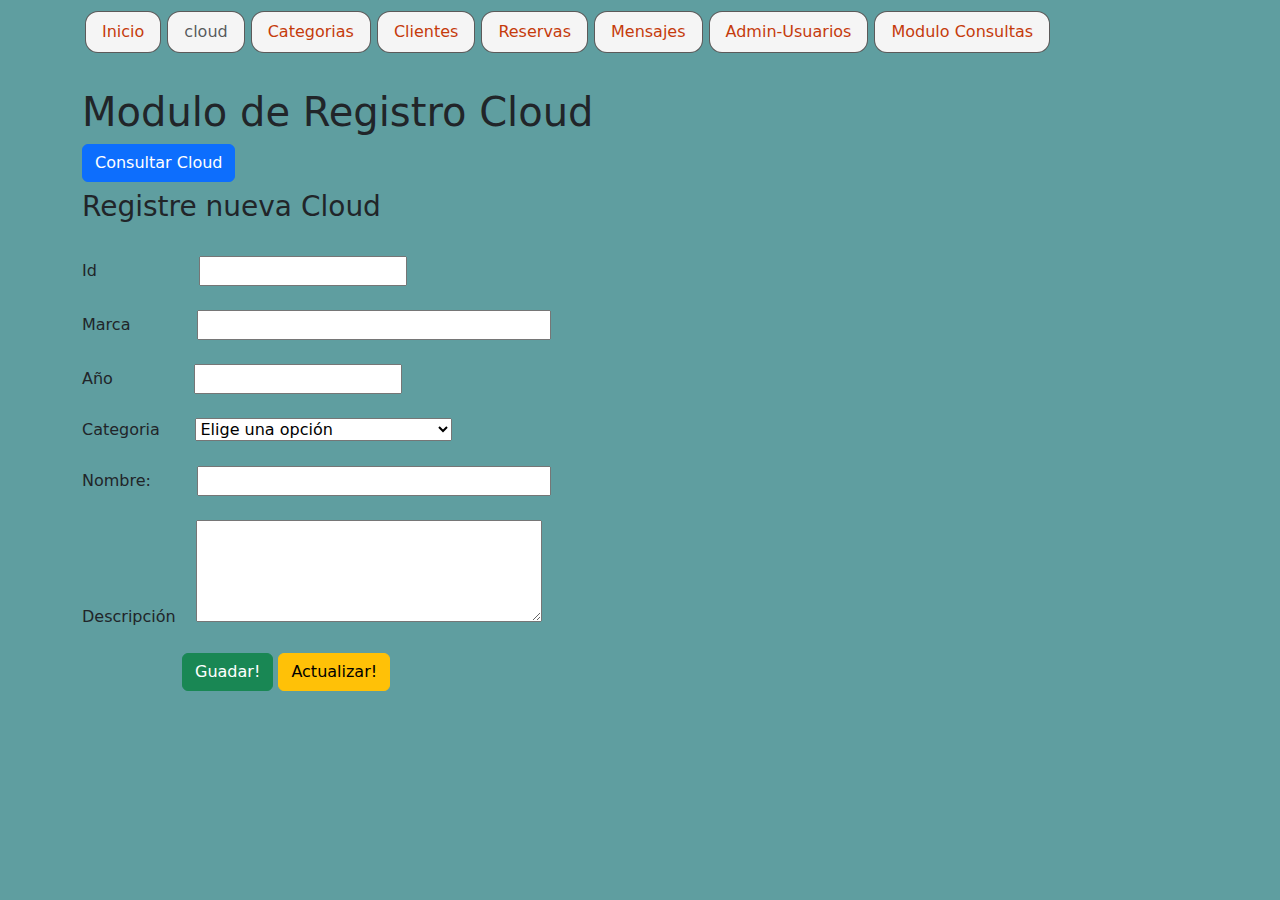
<file: reto5/target/classes/static/cloud.html>
<!DOCTYPE html>
<html lang="en">
<head>
  <meta charset="UTF-8">
  <meta http-equiv="X-UA-Compatible" content="IE=edge">
  <meta name="viewport" content="width=device-width, initial-scale=1.0">
  <title>Apliación en JAVA ciclo 3 Grupo G42 SCRUM Grupo 1</title>

  <!-- Latest compiled and minified CSS -->
  <link href="https://cdn.jsdelivr.net/npm/bootstrap@5.1.2/dist/css/bootstrap.min.css" rel="stylesheet">

  <!-- Latest compiled JavaScript -->
  <script src="https://cdn.jsdelivr.net/npm/bootstrap@5.1.2/dist/js/bootstrap.bundle.min.js"></script>
  <script src="https://ajax.googleapis.com/ajax/libs/jquery/3.6.0/jquery.min.js"></script>
  <link rel="stylesheet" href="style\estilos.css">
  <script rel="text/JavaScript"src="js\Funciones.js"></script>
 
</head>
<body>

<div class="container mt-2">
  <ul class="nav">
    <li class="nav-item">
      <a class="nav-link" href="Index.html">Inicio</a>
    </li>
    <li class="nav-item">
      <a class="nav-link disabled" href="cloud.html">cloud</a>
    </li>
    <li class="nav-item">
      <a class="nav-link" href="category.html">Categorias</a>
    </li>
    <li class="nav-item">
      <a class="nav-link" href="client.html">Clientes</a>
    </li>
    <li class="nav-item">
      <a class="nav-link" href="reservations.html">Reservas</a>
    </li>
    <li class="nav-item">
      <a class="nav-link" href="message.html">Mensajes</a>
    </li>
    <li class="nav-item">
      <a class="nav-link" href="admin.html">Admin-Usuarios</a>
    </li>
    <li class="nav-item">
      <a class="nav-link" href="consultar.html">Modulo Consultas</a>
    </li>
  </ul>
</div>
<br>
<div class="container mt-2">
  <h1>Modulo de Registro Cloud</h1>
</div>

<div class="container mt2" id="result-cloud"></div>

<div class="container mt2">
<button type="button" class="btn btn-primary" onclick="consultarCloud()">Consultar Cloud</button>
</div>
<div class="container mt-2">

  <h3>Registre nueva Cloud</h3>
  <br>
  <label for="id">Id</label>&nbsp;&nbsp;&nbsp;&nbsp;&nbsp;&nbsp;&nbsp;&nbsp;&nbsp;&nbsp;&nbsp;&nbsp;&nbsp;&nbsp;&nbsp;&nbsp;&nbsp;&nbsp;&nbsp;
  <input type="number" name="" id="id">
  <br><br>
  <label for="brand">Marca</label>&nbsp;&nbsp;&nbsp;&nbsp;&nbsp;&nbsp;&nbsp;&nbsp;&nbsp;&nbsp;&nbsp;&nbsp;
  <input class="capt"type="text" id="brand" size="38">
  <br>
  <br>
  <label for="year">Año</label>&nbsp;&nbsp;&nbsp;&nbsp;&nbsp;&nbsp;&nbsp;&nbsp;&nbsp;&nbsp;&nbsp;&nbsp;&nbsp;&nbsp;&nbsp;
  <input type="number" id="year">
  <br>
  <br>
  <label for="category">Categoria</label>&nbsp;&nbsp;&nbsp;&nbsp;&nbsp;&nbsp;
  <select id="category">
    <option selected value="0"> Elige una opción </option>
    <optgroup label="Avanzada">
      <option value="1">Cloud and Hosting</option>
      <option value="2">Cloud Hosting and Domain</option>
      <option value="3">Cloud</option>
    </optgroup>
    <optgroup label="Hosting">
      <option value="4">Domain and Mail</option>
      <option value="5">Domain</option>
      <option value="6">Transfer Domain</option>
    </optgroup>
  </select>
  <br>
  <br>
  <label for="name">Nombre:</label>&nbsp;&nbsp;&nbsp;&nbsp;&nbsp;&nbsp;&nbsp;&nbsp;
  <input type="text" id="name" size="38">
  <br>
  <br>
  <label for="description">Descripción</label>&nbsp;&nbsp;&nbsp;
  <textarea id="description" rows="4" cols="40"></textarea>
<br>
<br>
<div class="container mt 2 guardar">
  <button class="btn btn-success" onclick="GuardarNube()">Guadar!</button>
  <button class="btn btn-warning">Actualizar!</button>
</div>
  
</div>

</body>
</html>
</file>
